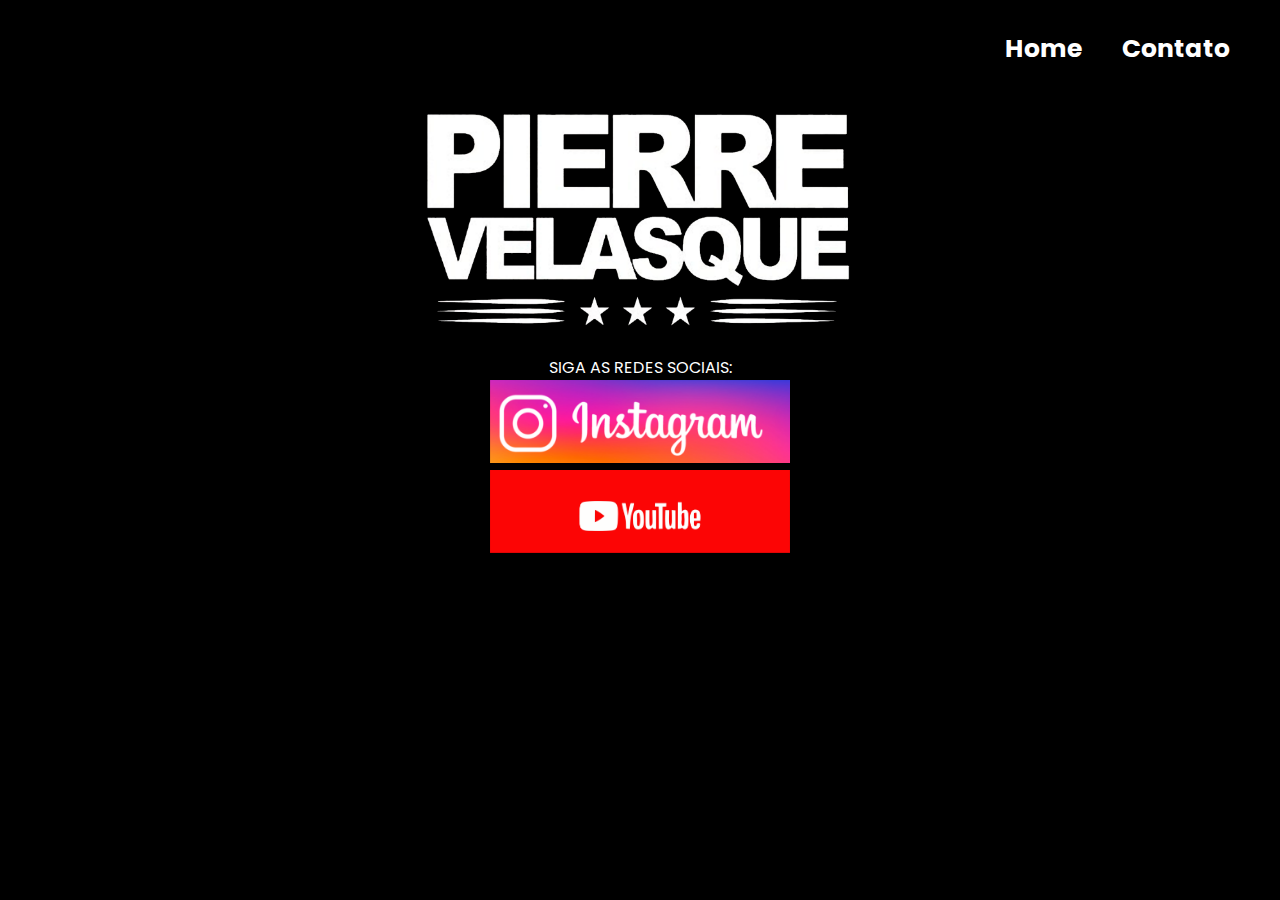
<file: pag2.html>
<!DOCTYPE html>
<html lang="pt-BR">
  <head>
    <meta charset="UTF-8" />
    <meta http-equiv="X-UA-Compatible" content="IE=edge" />
    <meta name="viewport" content="width=device-width, initial-scale=1.0" />
    <link rel="stylesheet" href="./src/css/estilos.css">
    <link rel="stylesheet" href="./src/css/reset.css">
    <link rel="stylesheet" href="./src/css/responsivo.css">
    <link rel="preconnect" href="https://fonts.googleapis.com">
    <link rel="preconnect" href="https://fonts.gstatic.com" crossorigin>
    <link href="https://fonts.googleapis.com/css2?family=Poppins:wght@100;300;500&display=swap" rel="stylesheet">

    <title>Pierre Velasque</title>
  </head>
  <body>
  
     <header class="cabecalho">
     <nav>
        <ul class="menu">
          <li><a href="./index.html">Home</a></li>
          
          <li><a href="./pag2.html">Contato</a></li>
        </ul>
      </nav>
     
    </header>
    <main class="container">
      <div class="informacoes2">
       
       <center><img
          src="./src/imagens/logo-grande.png"
          class="logo-grande2"
          alt="Logo Pierre Velasque"
          height="250"
        /></center> 
        <p class="redes">SIGA AS REDES SOCIAIS:</p>
    <center><a href="https://instagram.com/pierre.velasque?igshid=NTA5ZTk1NTc=" target="_blank"><img src="./src/imagens/instaPNG.png" class="insta"></a></center>
    <center><a href="https://youtube.com/@pierrebdm" target="_blank"><img src="./src/imagens/youtubepng.png" class="youtube"></a></center>  
        </div>
      
      
    </main>

  </body>
</html>
</file>
<file: src/css/estilos.css>
body {
    font-family: 'Poppins';
    background-color: black;
}

.cabecalho {
    display:flex;
    justify-content: end;
    padding: 30px;
    max-width: 1440px;
    margin: 0 auto;
}

.cabecalho .menu{
    display:flex;
    align-items: center;
    height: 100%;
}

.cabecalho nav li a {
    font-weight: bold;
    color: rgb(255, 255, 255);
    font-size: 25px;
    padding: 10px 20px;
    border-radius: 50px;
    transition: 0.2s;
    align-items: center;
}

.cabecalho nav li a:hover {
    background-color: darkred;
}

.container .logo-grande {
    max-width: 500px;
    
}

.container .descricao1 {
    color: rgb(255, 255, 255);
    width: 50%;
    font-size: 15px;
    margin: 20px 20px 20px 20px;
}
.container .descricao1 .linkcartas {
    color: rgb(255, 255, 255);
    text-decoration: underline;
}

.container .descricao2 {
    color: rgb(255, 255, 255);
    width: 50%;
    font-size: 15px;
    margin: 20px 20px 20px 20px;
}

.container .descricao3 {
    color: rgb(255, 255, 255);
    width: 50%;
    font-size: 15px;
    margin: 20px 20px 20px 20px;
}

.container .botao-trailer {
    background-color: darkred;
    color: white;
    padding: 9px;
    font-size: 18px;
    font-weight: bold;
    cursor: pointer;
    border: none;
    text-transform:uppercase;
    transition: 0.5s all ease-in-out;
    margin: 20px;
}

.container .botao-trailer:hover {
    transform: scale(1.1);
}

.container .botao-spotify {
    background-color: rgb(16, 105, 38);
    padding: 9px;
    font-size: 18px;
    font-weight: bold;
    cursor: pointer;
    border: none;
    text-transform: uppercase;
    transition: 0.5s all ease-in-out;
    margin: 20px;
    color: white;
}

.container .botao-spotify:hover {
    transform: scale(1.1);
}

.fundo-video {
    position: absolute;
    z-index: -1;
    width: 95vw;
    height: 100vh;
    overflow: hidden;
    display:flex;
    justify-content: center;
}

.fundo-video .video {
    height: 100vh;
}

.fundo-video::after {
    content: "";
    height: 100vh;
    width: 100vw;
    position: absolute;
    top: 0;
    left: 0;
    background: linear-gradient(90deg, rgba(0,0,0,1) 0%, rgba(0,0,0,0.8) 50%, rgba(0,0,0,1) 100%);
}

.modal {

    position: fixed;
    width: 100vw;
    height: 100vh;
    top: 0;
    left: 0;
    background-color: rgba(0,0,0,0.8);
    opacity: 0;
    visibility: hidden;
}

.conteudo-modal {
    display: flex;
    justify-content: center;
    align-items:center;
    flex-direction: column;
    height: 100vh;
    border-radius: 5px;
    gap: 15px;
}

.fechar-modal {
    background-color: antiquewhite;
    color: darkred;
    font-weight: bold;
    font-size: 20px;
    width: 40px;
    text-align: center;
    cursor: pointer;
    border-radius: 10px;
}

.modal iframe {
    border-width: 0;
    width: 640px;
    height: 360px;
}

.modal.aberto{
    opacity: 1;
    visibility: visible;
}

.container .insta{
    width: 300px;
    margin:auto

}

.container .youtube{
    max-width: 300px;
}

.container .redes{
    color: white;
    text-align: center;
    font-size: medium;
}
</file>
<file: src/css/responsivo.css>
@media (max-width: 1023px) {
    body {
        background-color: rgb(0, 0, 0);
    }

    .fundo-video {
        display: flex;
        
    }

    .container {
        flex-wrap: wrap;
        justify-content: center;
        height: auto;
    }

    .container .informacoes {
        display: flex;
        align-items: center;
        flex-direction: column;
    }

    .container .botao-trailer {
        background-color: rgb(250, 15, 7);
    }
    .container .logo-grande2 {
        max-width: 85%;
    }
}

@media (max-width: 500px) {
    .cabecalho {
        flex-wrap: wrap;
        justify-content: center;
        gap: 10px;
    }

    .container .logo-grande {
        max-width: 75%;
    }
    
    .modal .fechar-modal {
        width: 30px;
        line-height: 30px;
    }

    .modal #video {
        width: 300px;
        height: 169px;
    }
}
@media (max-width: 376px) {
    .modal #video {
        width: 250px;
        height: 140px;
    }
}
</file>
